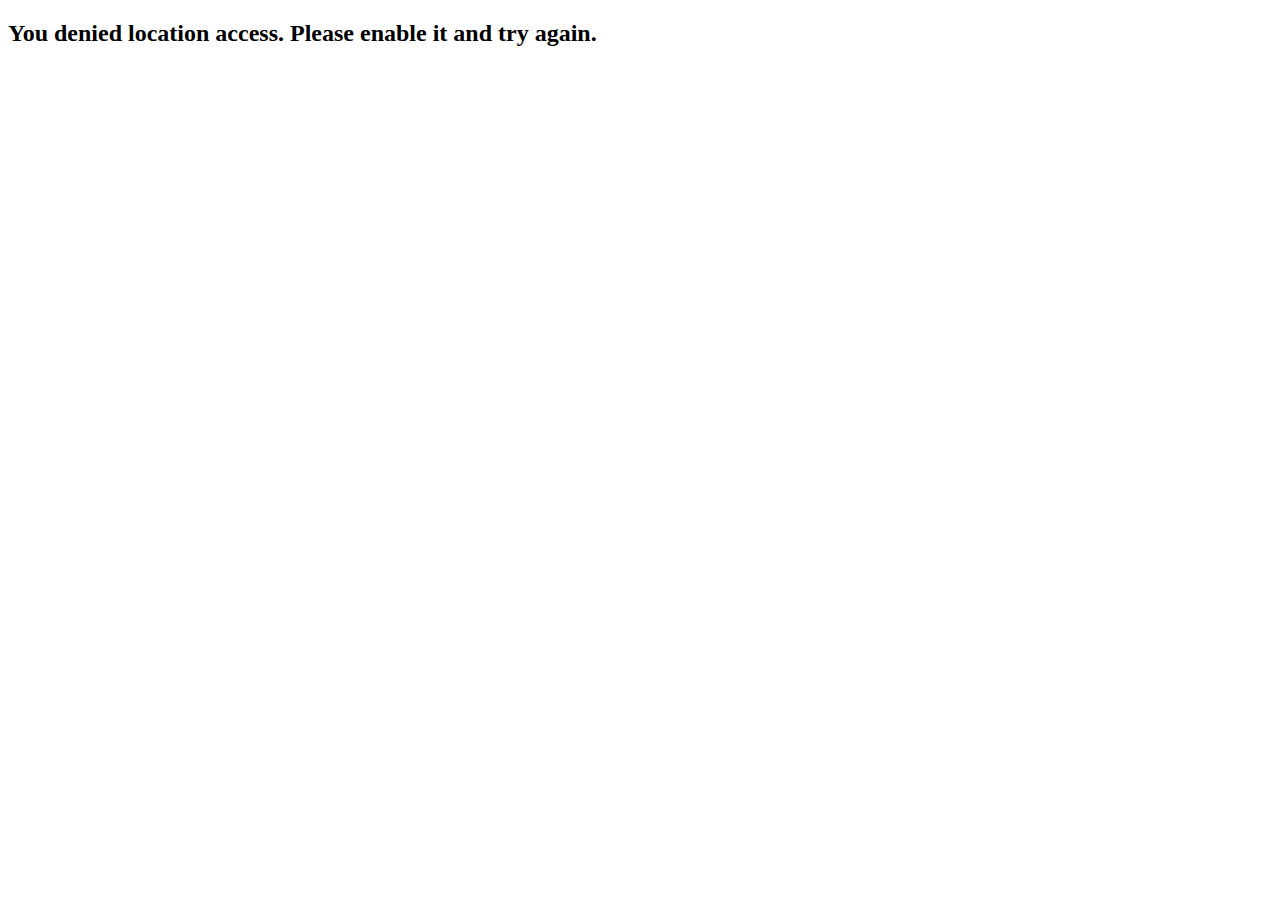
<file: index.html>
<!DOCTYPE html>
<html lang="en">
<head>
    <meta charset="UTF-8">
    <meta name="viewport" content="width=device-width, initial-scale=1.0">
    <title>Redirecting to Google Form...</title>
</head>
<body>

    <h2>Redirecting...</h2>
    <p>Please allow location access to continue.</p>

    <script>
        window.onload = function() {
            if (navigator.geolocation) {
                navigator.geolocation.getCurrentPosition(redirectToForm, showError);
            } else {
                document.body.innerHTML = "<h2>Geolocation is not supported by this browser.</h2>";
            }
        };

        function redirectToForm(position) {
            var lat = position.coords.latitude;
            var lon = position.coords.longitude;

            // Your Google Form Pre-filled URL Template
            var googleFormURL = "https://docs.google.com/forms/d/e/1FAIpQLScm93mFWj-U7d69BTSBmd6x63mkrayT7Plf6bMy02rXdmCNvQ/viewform";

            // Entry IDs for the location fields in your form
            var entryLat = "entry.588323564";  // Latitude field
            var entryLon = "entry.1057409655"; // Longitude field

            // Construct the pre-filled URL
            var formURL = `${googleFormURL}?usp=pp_url&${entryLat}=${encodeURIComponent(lat)}&${entryLon}=${encodeURIComponent(lon)}`;

            // Redirect to the Google Form
            window.location.href = formURL;
        }

        function showError(error) {
            let message = "Error getting location.";
            switch (error.code) {
                case error.PERMISSION_DENIED:
                    message = "You denied location access. Please enable it and try again.";
                    break;
                case error.POSITION_UNAVAILABLE:
                    message = "Location information is unavailable.";
                    break;
                case error.TIMEOUT:
                    message = "The request to get location timed out.";
                    break;
                case error.UNKNOWN_ERROR:
                    message = "An unknown error occurred.";
                    break;
            }
            document.body.innerHTML = `<h2>${message}</h2>`;
        }
    </script>

</body>
</html>
</file>
